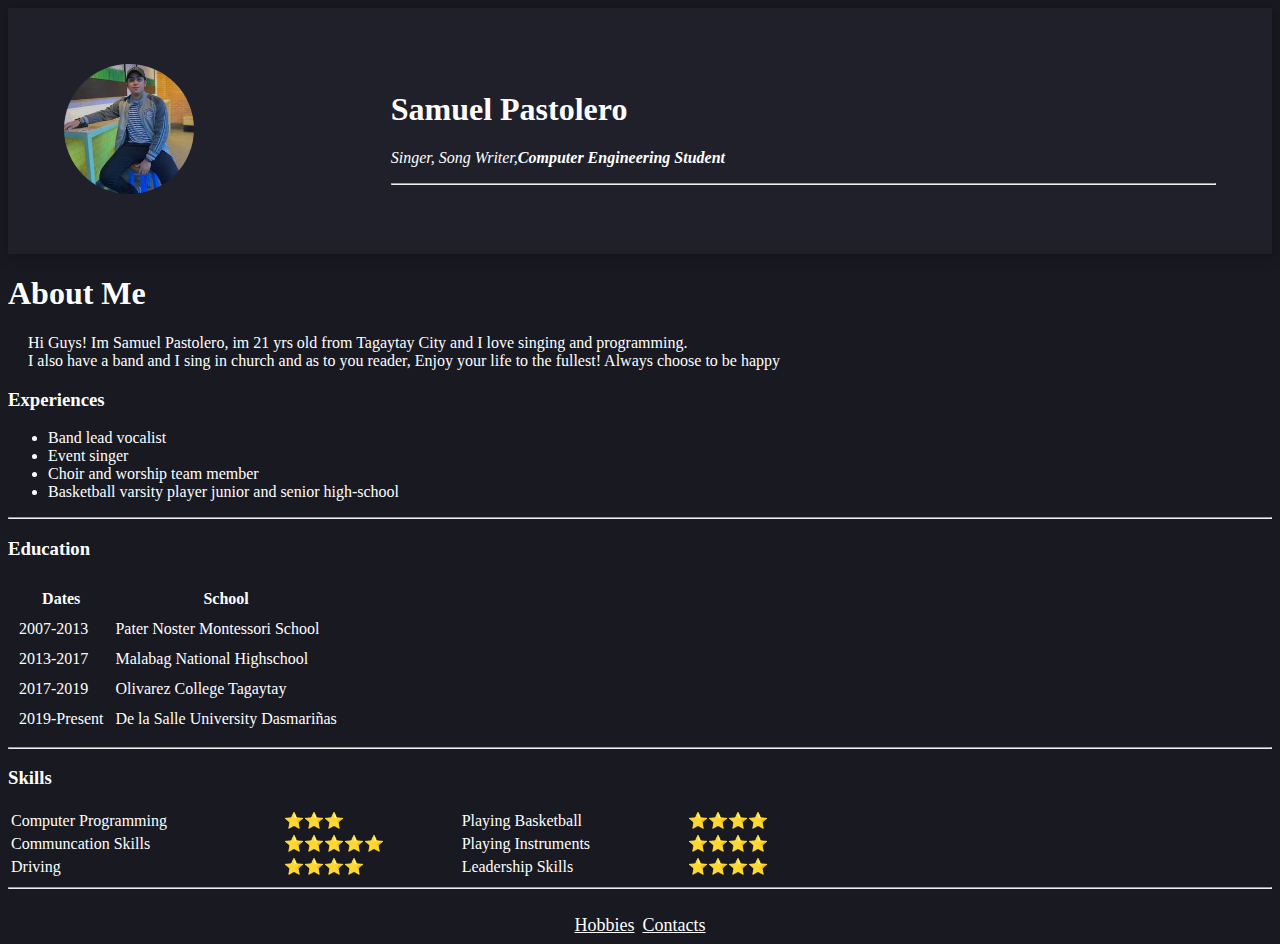
<file: index.html>
<!DOCTYPE html>
<html lang="en" dir="ltr">
  <head>
    <meta charset="utf-8">
    <title>Samuel Pastolero Webpage</title>
    <link rel="stylesheet" type="text/css" href="design.css"/>
  </head>
  <body>
  <!--Top section-->
  <table style=" border-style: solid;border-color: #1f2029;background: #1f2029;width:100%;height:50px;box-shadow: 2px 2px 10px #14141b;padding: 50px;">
    <tr>
      <td><img src="dp.jpg"style="border-radius:50%;" width="130px "alt="picture unavailable"></td>
      <td><h1>Samuel Pastolero</h1>
      <p><em>Singer, Song Writer,<strong>Computer Engineering Student</strong></em></p>
      <hr></td>
    </tr>
  </table>

  <!--Details Section-->
  <h1>About Me</h1>
    <p style="margin-left: 20px">Hi Guys! Im Samuel Pastolero, im 21 yrs old from Tagaytay City and I love singing and programming. <br>I also have a band and I sing in church and as to you reader, Enjoy your life to the fullest! Always choose to be happy </p>
    <p> </p>
  </ul>
  <h3>Experiences</h3>
    <ul>
      <li>Band lead vocalist</li>
      <li>Event singer</li>
      <li>Choir and worship team member</li>
      <li>Basketball varsity player junior and senior high-school</li>
    </ul>
<hr>
  <h3>Education</h3>
    <table cellspacing = '10px'>
      <thead> <!--Thead Section-->
        <tr>
          <th>Dates</th>
          <th>School</th>
        </tr>
      </thead>
      <tbody> <!--TBody Section-->
        <tr>
          <td>2007-2013</td>
          <td>Pater Noster Montessori School</td>
        </tr>
        <tr>
          <td>2013-2017</td>
          <td>Malabag National Highschool</td>
        </tr>
        <tr>
          <td>2017-2019</td>
          <td>Olivarez College Tagaytay</td>
        </tr>
        <tr>
          <td>2019-Present</td>
          <td>De la Salle University Dasmariñas</td>
        </tr>
      </tbody>
    </table>
    <hr>

  <!--Skills Section-->
  <h3>Skills</h3>
  <table style="width:65%">
    <tbody>
    <tr>
            <td>Computer Programming</td>
            <td>⭐️⭐️⭐️</td>
            <td>Playing Basketball</td>
            <td>⭐️⭐️⭐️⭐️</td>

          </tr>
          <tr>
            <td>Communcation Skills</td>
            <td>⭐️⭐️⭐️⭐️⭐️</td>
            <td>Playing Instruments</td>
            <td>⭐️⭐️⭐️⭐️</td>

          </tr>
          <tr>
            <td>Driving</td>
            <td>⭐️⭐️⭐️⭐️</td>
            <td>Leadership Skills</td>
            <td>⭐️⭐️⭐️⭐️</td>
          </tr>
    </tbody>
  </table>
  <hr>
<br>
<center><a href ='hobbies.html' style="font-size: 18px;"> Hobbies</a>&nbsp;
<a href ='contacts.html' style="font-size: 18px;"> Contacts</a></center>
</file>
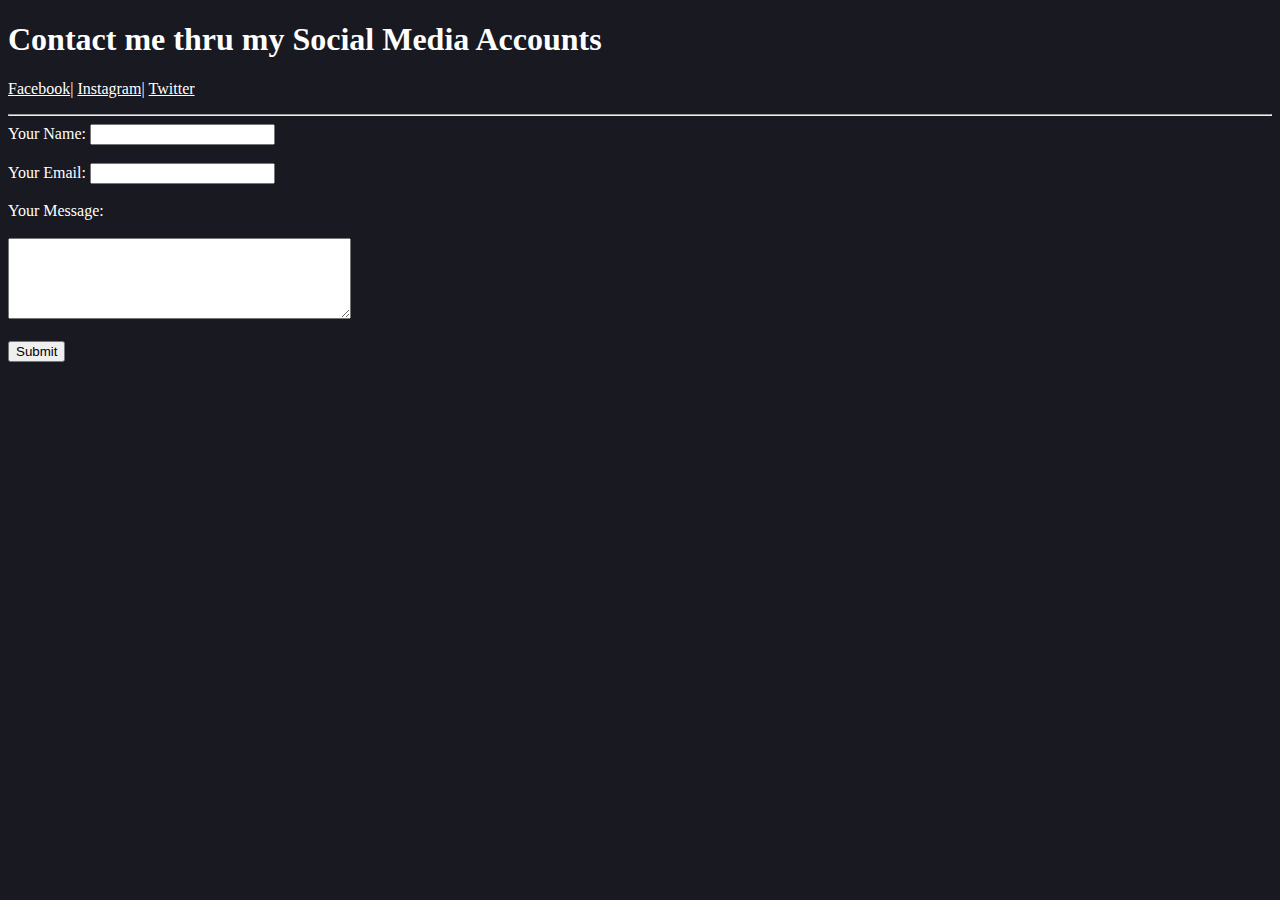
<file: contacts.html>
<!DOCTYPE html>
<html lang="en" dir="ltr">
  <head>
    <link rel="stylesheet" type="text/css" href="design.css"/>
    <meta charset="utf-8">
    <title>Samuel's Contacts</title>
  </head>
  <body>
    <h1>Contact me thru my Social Media Accounts</h1>
    <p><a href="https://www.facebook.com/samuel.pastolero/">Facebook|</a>&nbsp;<a href="https://www.instagram.com/pstlrosamuel/?hl=en">Instagram|</a>&nbsp;<a href="https://www.twitter.com/sampstlro">Twitter</a></p>
    <hr>
    <form action="mailto:samuelpastolero7@gmail.com" method="post"enctype="text/plain">
      <label>Your Name:</label>
      <input type="text" name="Name" value=""><br><br>
      <label>Your Email:</label>
      <input type="email" name="Email" value=""><br><br>
      <label>Your Message:</label><br><br>
      <textarea name="Message" rows="5" cols="40"></textarea><br><br>
      <input type="submit" name="">
    </form>
  </body>
</html>
</file>
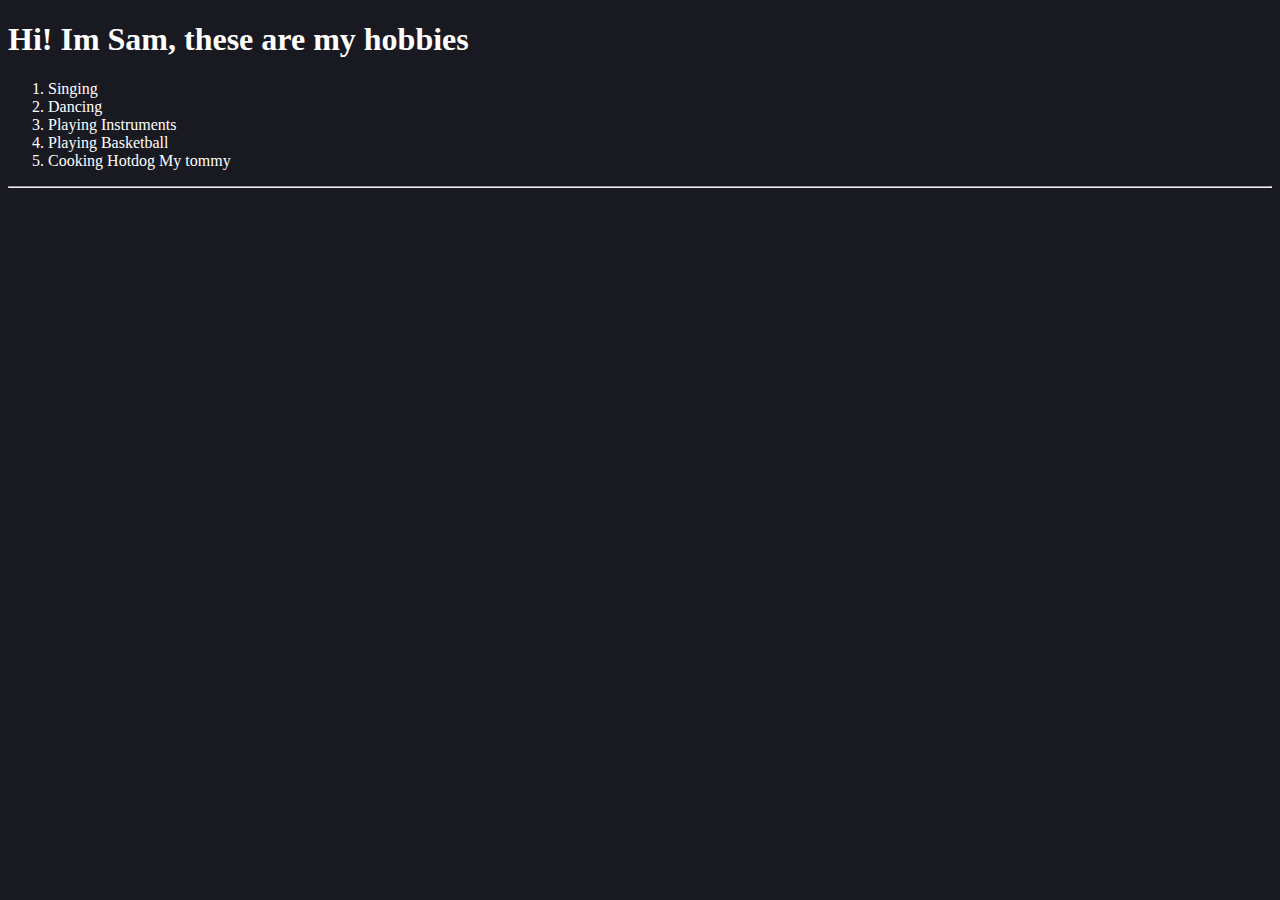
<file: hobbies.html>
<!DOCTYPE html>
<html lang="en" dir="ltr">
  <head>
    <meta charset="utf-8">
      <link rel="stylesheet" type="text/css" href="design.css"/>
    <title>Samuel Pastolero's Hobbies</title>
  </head>
  <h1>Hi! Im Sam, these are my hobbies</h1>
<ol>
  <li>Singing</li>
  <li>Dancing</li>
  <li>Playing Instruments</li>
  <li>Playing Basketball</li>
  <li>Cooking Hotdog My tommy</li>
</ol>
<hr>
</html>
</file>
<file: design.css>
body{
    background-color: #181921
    }
    h1{
        color: white;
        font-family: calibri;
    }
    p{
        color: white;
        font-family: calibri;
    }
    h3{
        color: white;
        font-family: calibri;
    }
    th{
        color: white;
        font-family: calibri;
    }
    ul{
        color: white;
        font-family: calibri;
    }
    td{
       color: white;
        font-family: calibri;
    }
    a{
        color: white;
        font-family: calibri;
    }
    label{
        color: white;
        font-family: calibri;
    }
    ol{
        color: white;
        font-family: calibri;
    }
</file>
